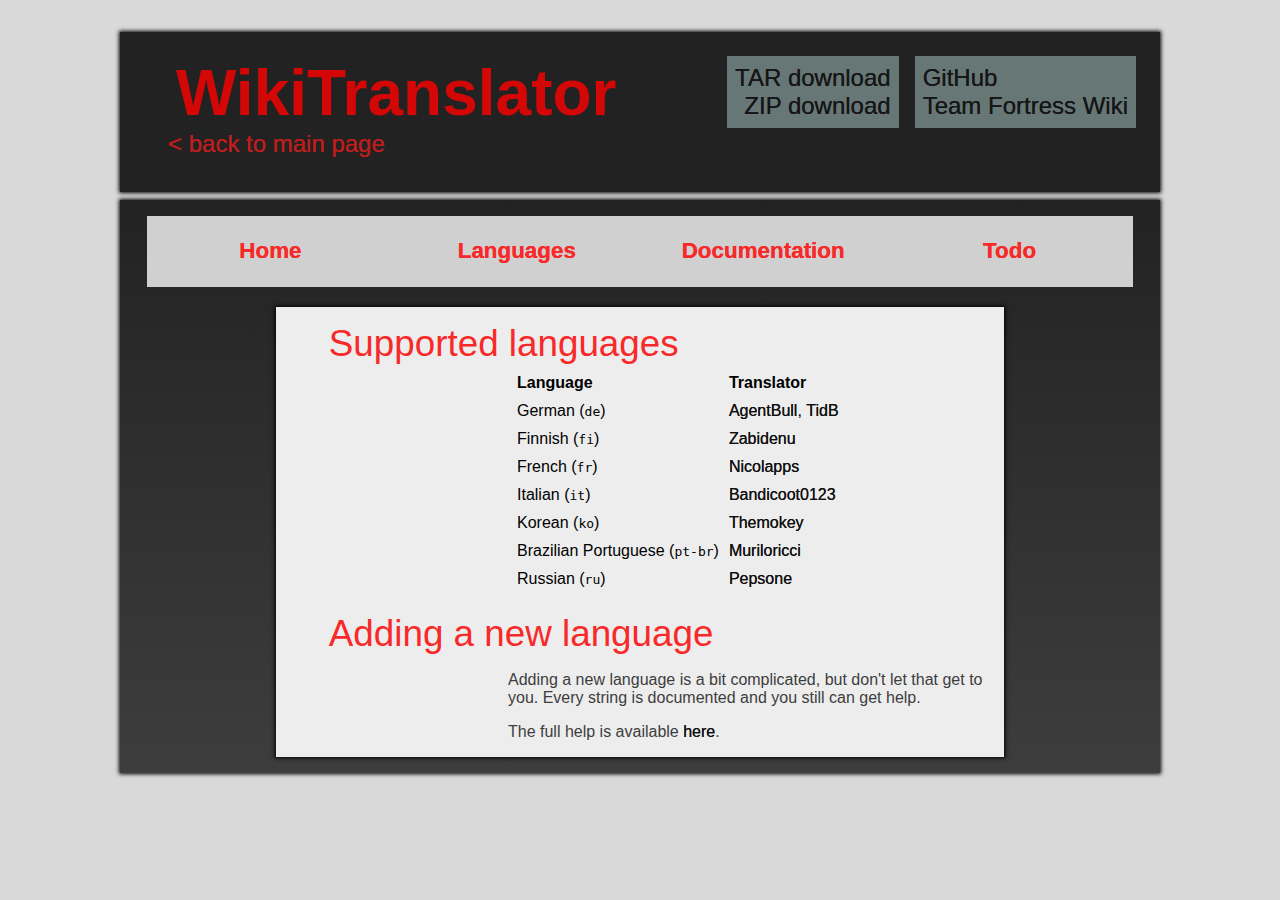
<file: languages.html>
<!DOCTYPE html>
<html>
<head lang="en">
    <link rel="stylesheet" type="text/css" href="stylesheet.css">
    <meta charset="UTF-8">
    <title>WikiTranslator – TidB</title>
</head>
<body>
    <div id="container">
        <div class="frame" id="header">
            <div class="header-left">
                <span class="main-headline">WikiTranslator</span><br>
                <a href="index.html"><span id="subheading">&lt; back to main page</span></a>
            </div>
            <div class="header-right">
                <a href="https://github.com/TidB/WikiTranslator" target="_blank"><span class="extlinks">GitHub</span></a><br>
                <a href="https://wiki.teamfortress.com/wiki/User:TidB/WikiTranslator" target="_blank"><span class="extlinks">Team Fortress Wiki</span></a><br>
            </div>
            <div class="header-right">
                <a href="https://github.com/TidB/WikiTranslator/tarball/master"><span class="extlinks" id="download">TAR download</span></a><br>
                <a href="https://github.com/TidB/WikiTranslator/zipball/master"><span class="extlinks" id="download">ZIP download</span></a>
            </div>
        </div>
        <div class="frame" id="content">
            <div class="nav">
                <ul class="navbar">
                    <li class="navbar-item"><a href="http://tidb.github.io/WikiTranslator/index.html" class="navbar-item-label">Home</a></li>
                    <li class="navbar-item"><a href="http://tidb.github.io/WikiTranslator/languages.html" class="navbar-item-label">Languages</a></li>
                    <li class="navbar-item"><a href="http://tidb.github.io/WikiTranslator/documentation.html" class="navbar-item-label">Documentation</a></li>
                    <li class="navbar-item"><a href="http://tidb.github.io/WikiTranslator/todo.html" class="navbar-item-label">Todo</a></li>
                </ul>
            </div>
            <div id="wrapper">
                <div class="block" id="topic">
                    <div class="topic-headline">
                        <span class="body-headline" id="topic-headline">Supported languages</span>
                    </div>
                    <div class="text">
                        <table>
                            <tr>
                                <th class="header"> Language</th>
                                <th class="header"> Translator</th>
                            </tr>
                            <tr>
                                <td> German (<code>de</code>)</td>
                                <td> <a class="extlinks"  href="https://wiki.teamfortress.com/wiki/User:AgentBull" title="User:AgentBull">AgentBull</a>, <a class="extlinks"  href="https://wiki.teamfortress.com/wiki/User:TidB" title="User:TidB">TidB</a></td>
                            </tr>
                            <tr>
                                <td> Finnish (<code>fi</code>)</td>
                                <td> <a class="extlinks"  href="https://wiki.teamfortress.com/wiki/User:Zabidenu" title="User:Zabidenu">Zabidenu</a></td>
                            </tr>
                            <tr>
                                <td> French (<code>fr</code>)</td>
                                <td> <a class="extlinks"  href="https://wiki.teamfortress.com/wiki/User:Nicolapps" title="User:Nicolapps">Nicolapps</a></td>
                            </tr>
                            <tr>
                                <td> Italian (<code>it</code>)</td>
                                <td> <a class="extlinks"  href="https://wiki.teamfortress.com/wiki/User:Bandicoot0123" title="User:Bandicoot0123">Bandicoot0123</a></td>
                            </tr>
                            <tr>
                                <td> Korean (<code>ko</code>)</td>
                                <td> <a class="extlinks"  href="https://wiki.teamfortress.com/wiki/User:Themokey" title="User:Themokey">Themokey</a></td>
                            </tr>
                            <tr>
                                <td> Brazilian Portuguese (<code>pt-br</code>)</td>
                                <td> <a class="extlinks"  href="https://wiki.teamfortress.com/wiki/User:Muriloricci" title="User:Muriloricci">Muriloricci</a></td>
                            </tr>
                            <tr>
                                <td> Russian (<code>ru</code>)</td>
                                <td> <a class="extlinks"  href="https://wiki.teamfortress.com/wiki/User:Pepsone" title="User:Pepsone">Pepsone</a></td>
                            </tr>
                        </table>
                    </div>
                </div>
                <div class="block" id="topic">
                    <div class="topic-headline">
                        <span class="body-headline" id="topic-headline">Adding a new language</span>
                    </div>
                    <div class="text">
                        <p>Adding a new language is a bit complicated, but don't let that get to you. Every string is documented and you still can get help.</p>
                        <p>The full help is available <a class="extlinks" href="https://wiki.teamfortress.com/wiki/User:TidB/WikiTranslator/Localization">here</a>.</p>
                    </div>
                </div>
            </div>
        </div>
    </div>
</body>
</html>
</file>
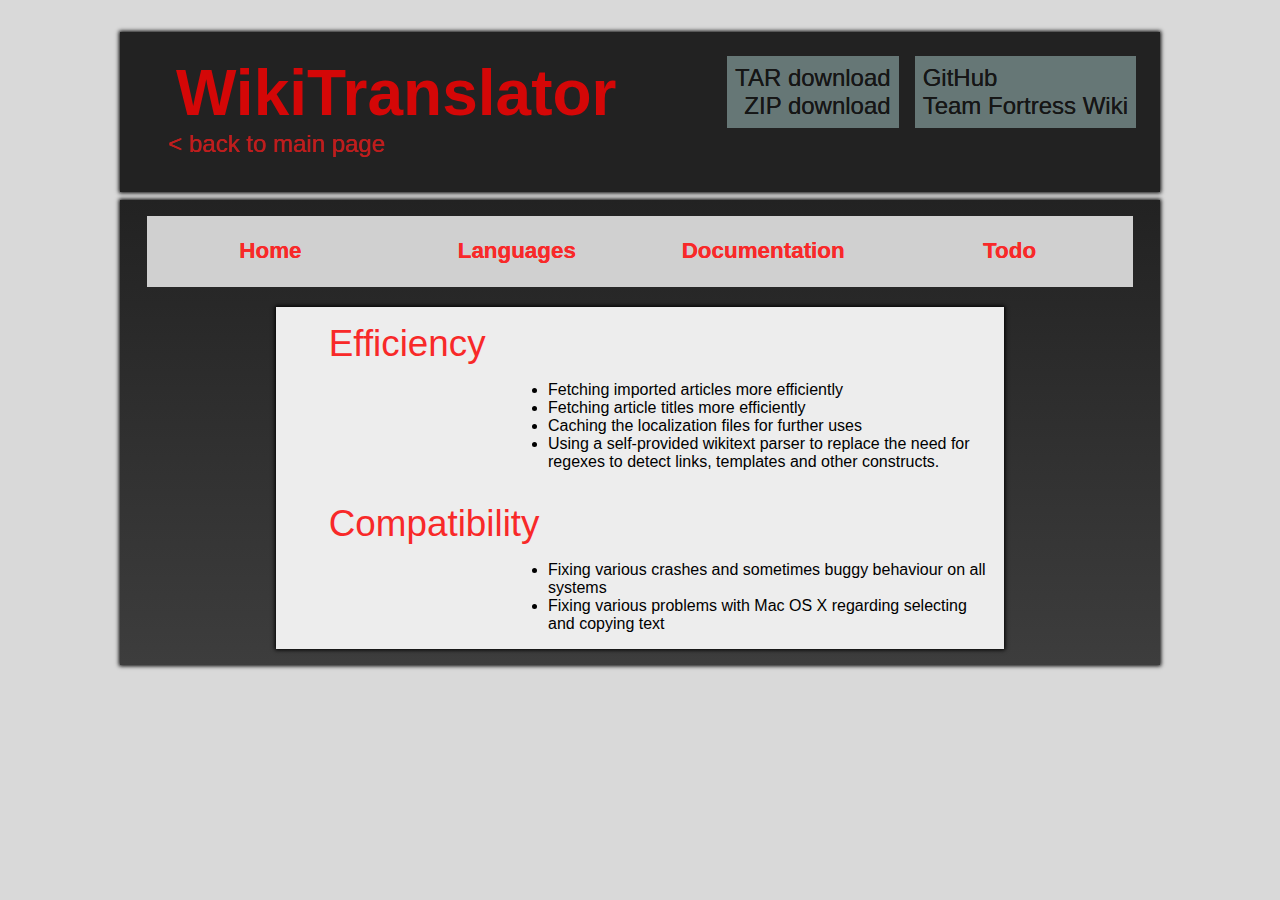
<file: todo.html>
<!DOCTYPE html>
<html>
<head lang="en">
    <link rel="stylesheet" type="text/css" href="stylesheet.css">
    <meta charset="UTF-8">
    <title>WikiTranslator – TidB</title>
</head>
<body>
    <div id="container">
        <div class="frame" id="header">
            <div class="header-left">
                <span class="main-headline">WikiTranslator</span><br>
                <a href="http://tidb.github.io/index.html"><span id="subheading">&lt; back to main page</span></a>
            </div>
            <div class="header-right">
                <a href="https://github.com/TidB/WikiTranslator" target="_blank"><span class="extlinks">GitHub</span></a><br>
                <a href="https://wiki.teamfortress.com/wiki/User:TidB/WikiTranslator" target="_blank"><span class="extlinks">Team Fortress Wiki</span></a><br>
            </div>
            <div class="header-right">
                <a href="https://github.com/TidB/WikiTranslator/tarball/master"><span class="extlinks" id="download">TAR download</span></a><br>
                <a href="https://github.com/TidB/WikiTranslator/zipball/master"><span class="extlinks" id="download">ZIP download</span></a>
            </div>
        </div>
        <div class="frame" id="content">
            <div class="nav">
                <ul class="navbar">
                    <li class="navbar-item"><a href="index.html" class="navbar-item-label">Home</a></li>
                    <li class="navbar-item"><a href="languages.html" class="navbar-item-label">Languages</a></li>
                    <li class="navbar-item"><a href="documentation.html" class="navbar-item-label">Documentation</a></li>
                    <li class="navbar-item"><a href="todo.html" class="navbar-item-label">Todo</a></li>
                </ul>
            </div>
            <div id="wrapper">
                <div class="block" id="topic">
                    <div class="topic-headline">
                        <span class="body-headline" id="topic-headline">Efficiency</span>
                    </div>
                    <div class="text">
                        <ul>
                            <li>Fetching imported articles more efficiently</li>
                            <li>Fetching article titles more efficiently</li>
                            <li>Caching the localization files for further uses</li>
                            <li>Using a self-provided wikitext parser to replace the need for regexes to detect links, templates and other constructs.</li>
                        </ul>
                    </div>
                </div>
                <div class="block" id="topic">
                    <div class="topic-headline">
                        <span class="body-headline" id="topic-headline">Compatibility</span>
                    </div>
                    <div class="text">
                        <ul>
                            <li>Fixing various crashes and sometimes buggy behaviour on all systems</li>
                            <li>Fixing various problems with Mac OS X regarding selecting and copying text</li>
                        </ul>
                    </div>
                </div>
            </div>
        </div>
    </div>
</body>
</html>
</file>
<file: stylesheet.css>
body {
    background-color: #D9D9D9;
    cursor: default;
}

a {
    text-decoration: none;
    text-shadow: 0px 0px 0px;
    transition: 0.3s text-shadow;
}

a:hover {
    text-shadow: 0px 0px 2px;
}

div {
    font-family: Helvetica, Arial, sans-serif;
}

p {
    color: #3D3D3D;
}

.text > p {
    color: #3D3D3D;
}

table {
    border-spacing: 0.5em;
    text-align: left;
}

#container {
    margin: 2em 5em;
    align-items: left;
    min-width: 49em;
}

.frame {
    background: -webkit-linear-gradient(#222, #3D3D3D);
    background: -o-linear-gradient(#222, #3D3D3D);
    background: -moz-linear-gradient(#222, #3D3D3D);
    background: linear-gradient(#222, #3D3D3D);
    padding: 1em;
    margin: 0.5em 2em;
    overflow: auto;
    clear: both;
    box-shadow: 0px 0px 4px 1px;
}

#header {
    background: initial;
    background-color: #222;
    min-height: 8em;
    border-left-color: #003A27;
    border-right-color: #003A27;
}

.header-left {
    float: left;
    padding: 0.5em;
}

.main-headline {
    color: #D40707;
    font-size: 400%;
    font-weight: 700;
    padding: 0.5em;
}

.header-right {
    opacity: 0.7;
    padding: 0.5em;
    margin: 0.5em;
    float: right;
    background-color: #839C9A;
}

.extlinks {
    display: inline-block;
    color: #111111;
    font-size: 150%;
    letter-spacing: 0;
}

td > .extlinks {
    font-size: 100%;
}

p > .extlinks {
    font-size: 100%;
}

#subheading {
    color: #BF1D1D;
    font-size: 150%;
    padding: 1em;
}

.body-headline {
    color: #F82929;
    font-size: 230%;
    padding: 1em;
}

#project-headline {
    text-decoration: underline;
}

.block {
    padding: 1em;
    clear: both;
}

#download {
    width: 100%;
    text-align: right;
}

#content {
    padding: 0;
}

.nav {
    text-align: center;
}

.navbar {
    display: inline-block;
    list-style-type: none;
    padding: 0;
}

.navbar-item {
    float: left;
}

.navbar-item-label {
    color: #F82929;
    background-color: #D0D0D0;
    display: block;
    padding: 1em;
    width: 9em;
    text-align: center;
    letter-spacing: 0;
    font-size: 140%;
    font-weight: bold;
    transition: 0.5s letter-spacing, 0.5s background-color;
}

.navbar-item-label:hover {
    background-color: #E0E0E0;
    letter-spacing: 0.1em;
}

#wrapper {
    margin-left: auto;
    margin-right: auto;
    width: 70%;
    background-color: #EDEDED; #d19e50;
    margin-bottom: 1em;
    box-shadow: 0px 0px 4px 1px;
    overflow: auto;
}

.topic-headline {
    display: inline-block;
}

.topic-headline > a {
    text-shadow: 0px 0px 0px #F82929;
}

.topic-headline > a:hover {
    text-shadow: 0px 0px 2px #F82929;
}

#topic-headline {
    color: #F82929;
}

.text {
    float: right;
    width: 30em;
}
</file>
